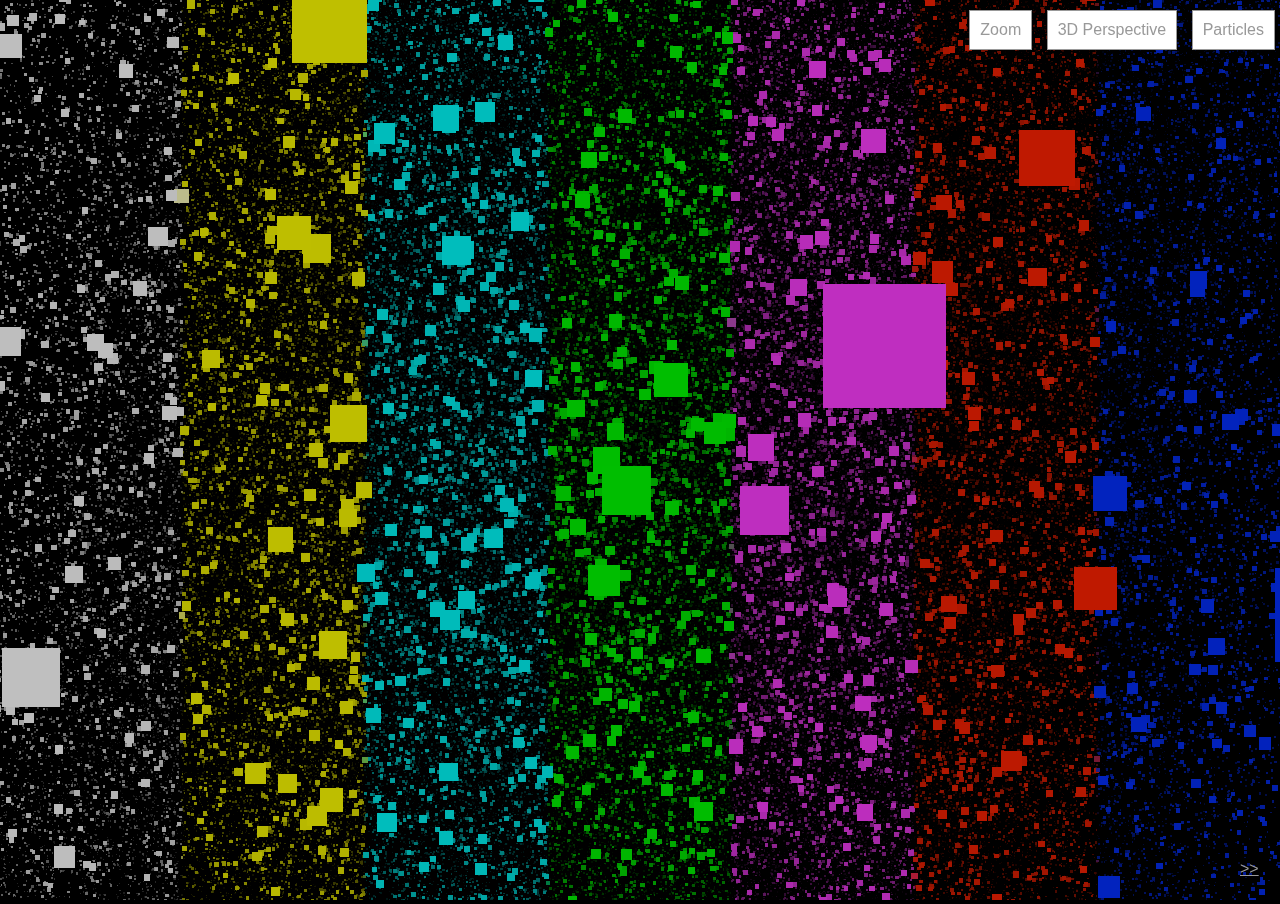
<file: fizz/index.html>
<!DOCTYPE html>
<html><head>
<meta http-equiv="content-type" content="text/html; charset=UTF-8">
	
		<title> Fizzy Cam </title>
		
		<meta charset="utf-8">
		<meta name="viewport" content="width=device-width, user-scalable=no, minimum-scale=1.0, maximum-scale=1.0">

		<link href="res/style.css" rel="stylesheet" type="text/css">
		<link rel="stylesheet" href="../res/styles.css" type="text/css">

	</head>

	<body data-twttr-rendered="true">

		<div id="nav">
			<a href="../type/index.html">Zoom</a>
	    <a href="../balls/index.html">3D Perspective</a>
	    <a href="../fizz/index.html">Particles</a>
		</div>	

		<video class="video" autoplay="true" src="blob:http%3A//tholman.com/538c4117-8647-4a55-a813-4163ad90d3cf"></video>
		<div class="info text hidden">
			<b>Fizzy-Cam</b> is a tech mashup, using webgl with <a href="http://threejs.org/">three.js</a>, custom webgl <a href="http://www.khronos.org/registry/webgl/specs/1.0/#5.8">shaders</a>, <a href="http://www.webrtc.org/">WebRTC</a> and headtracking using <a href="https://github.com/auduno/headtrackr/">headtrackr</a>. Made by <a href="http://tholman.com/">Tim Holman</a> (<a href="http://twitter.com/twholman">@twholman</a>)
			<p class="get-started"> To get started, you'll need to 'allow' webcam access on your browser. </p>
			
		</div>
		<!-- <div class="open-info text">
			?
		</div> -->
<!-- 
		<div class="more-experiments text">
			<a href="http://tholman.com/">‹</a>
		</div>
 -->

		<script src="res/three.js"></script>
		<script src="res/headtrackr.js"></script>
		<script src="res/stats.js"></script>
		<script type="x-shader/x-vertex" id="vertexshader">
			attribute vec3 customColor;
			uniform sampler2D texture;
			uniform float amplitude;
			attribute float size;
			uniform float height;
			uniform float width;

			varying vec4 vColor;

			void main() {

				vec4 mvPosition = modelViewMatrix  * vec4( position, 1.0 );
				gl_PointSize = size * ( 35.0 / length( mvPosition.xyz ) );

				gl_Position = projectionMatrix * mvPosition;

				vec2 screenPos = gl_Position.xy / gl_Position.w;
				vec2 realPos = ( screenPos + 1.0 ) / 2.0;
				
				vec4 colorData = texture2D(texture, vec2( realPos.x, realPos.y));
				vColor = colorData;

			}
		</script>
		<script type="x-shader/x-fragment" id="fragmentshader">

			uniform sampler2D texture;
			uniform float height;
			uniform float width;
			uniform vec3 color;

			varying vec4 vColor;

			const vec3 fogColor = vec3( 0.0, 0.0, 0.0 );
			const float fogDensity = 0.0008;
			const float LOG2 = 1.442695;
			const float fogNear = 100.0;
			const float fogFar = 700.0;

			void main() {
				// 1: Apply Color From texture in Vertex Shader
				gl_FragColor = vColor;

				// 2: Apply color from texture per pixel
				// vec2 resolution = vec2( width, height );
				// vec2 positionData = ( gl_FragCoord.xy / resolution.xy );
    			// vec4 colorData = texture2D(texture, positionData);
				// gl_FragColor = colorData;

				// Apply Foginess
				float depth = gl_FragCoord.z / gl_FragCoord.w;

				float fogFactor = exp2( - fogDensity * fogDensity * depth * depth * LOG2 );
				fogFactor = 1.0 - clamp( fogFactor, 0.0, 1.0 );

				gl_FragColor = mix( gl_FragColor, vec4( fogColor, gl_FragColor.w ), fogFactor );
				
			}
		</script>

		<script src="res/fizzycam.js"></script>

		<a href="../intro/index.html" id="end">>></a>
		
		
		
	

<div><canvas style="width: 1680px; height: 861px;" height="861" width="1680"></canvas></div></body></html>
</file>
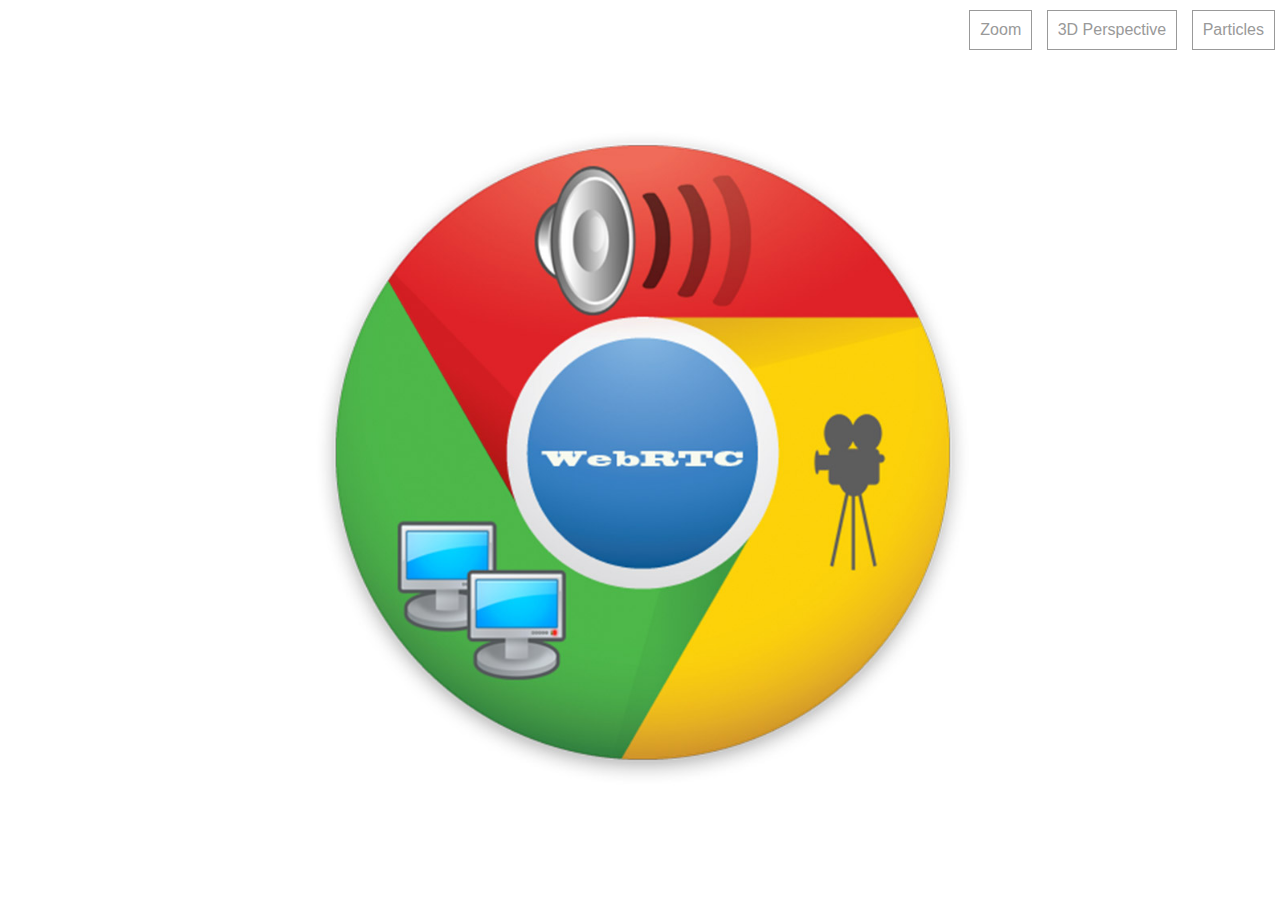
<file: intro/index.html>
<!DOCTYPE html>
<!-- saved from url=(0062)http://webdesign.maratz.com/lab/responsivetypography/realtime/ -->
<html lang="en"><head><meta http-equiv="Content-Type" content="text/html; charset=UTF-8">
<meta charset="utf-8">
<title>Zoom</title>
<link rel="stylesheet" href="res/style.css" type="text/css">
<script src="res/headtrackr.js" type="text/javascript"></script>
<link rel="stylesheet" href="../res/styles.css" type="text/css">


</head>
<body>



  <div id="nav">
    <a href="../type/index.html">Zoom</a>
    <a href="../balls/index.html">3D Perspective</a>
    <a href="../fizz/index.html">Particles</a>
  </div>  

<a href="../type/index.html" id="imgContainer"></a>

</div>

<a href="../intro/index.html" id="end"></a>

</div>



    
<script src="res/scripts.js" type="text/javascript"></script>
<script type="text/javascript"> 
    document.addEventListener('facetrackingEvent', function(event) {
      faceTrackRectangle(event, fontSize(event));
    });
    </script>
</body>
</html>
</file>
<file: fizz/res/style.css>
body {
	background-color: #000000;
	overflow: hidden;
	margin: 0px;
}

canvas {
	/*-webkit-transform: scale(-1, 1);
	-moz-transform: scale(-1, 1);
	-o-transform: scale(-1, 1);
	transform: scale(-1, 1);*/
}

div {
	position: absolute;
}

video {
	display: none;
}

.text {
	font-family: Consolas, monaco, monospace;
	background-color: rgba(0,0,0,0.8);
	color: #fff;
	background-image: url('[data-uri]');
	font-size: 14px;	
}

.info {
	position: absolute;
	width: 620px;
	font-weight: 300;
	text-align: center;
	padding: 20px;
	margin-left: -332px;
	left: 50%;
	top: 50%;
	margin-top: -70px;
	border: 4px solid black;
}

.open-info {
	position: absolute;
	bottom: 0px;
	left: 0px;
	padding: 5px 10px 5px 10px;
	font-size: 20px;
	cursor: pointer;
}

.more-experiments {
	padding: 0px 10px 5px 10px;
	position: absolute;
	font-family: Times;
	line-height: 38px;
	font-size: 50px;
	cursor: pointer;
	left: -1px;
	top: -3px;
}

.more-experiments a {
	color: #fff;
	text-decoration: none;
}

.hidden {
	display: none;
}

.sharing {
	margin-bottom: -3px;
	margin-top: 15px;
}

p {
	margin-bottom: 3px;
}

.error {
	color: rgb(255, 109, 63);
}

.info a {
	color: greenyellow;
}

.fb-like {
	margin-right: 15px;
}
</file>
<file: res/styles.css>
body {
	
				/*background-color: #ffffff;*/
		    color: #4A525A;
		    font-family: "Lucida Grande",Helvetica,Arial,Verdana,sans-serif;
		    overflow: hidden;
			
}

#nav {
		position: absolute;
		right: 0;
		top: 0;
		z-index: 1000;
}

#nav a {
		border: 1px solid #999999;
    color: #999999;
    display: inline-block;
    margin: 10px 5px;
    padding: 10px;
    text-decoration: none;
    background-color: #ffffff;
}

#console {
	width: 300px;
	background-color: #000;
	padding: 10px;
	color: #fff;
}	


#canvas {
	width:320px;
	position:relative;
}

#dev-info {
 overflow: auto;
 position: absolute;
}

#headtrackerMessageDiv {
	display: none;
}

#end {
		position: absolute;
		bottom: 0;
		right: 0;
		z-index: 1000;
		height:40px;
		width:40px;
		color: #999999;
}
</file>
<file: intro/res/style.css>
* {
	-webkit-box-sizing:border-box;
	-moz-box-sizing:border-box;
	box-sizing:border-box;
	margin:0;
	padding:0;
}

html {
	background:#fff;
}

html, body {
	height: 100%;
}

#imgContainer {
	height: 100%;
	width: 100%;
	overflow: hidden;
	text-align: center;
	background-image: url('logo.jpg');
	background-repeat: no-repeat;
	background-position: center center;
  background-size: 90%;
  display:block;
}
</file>
